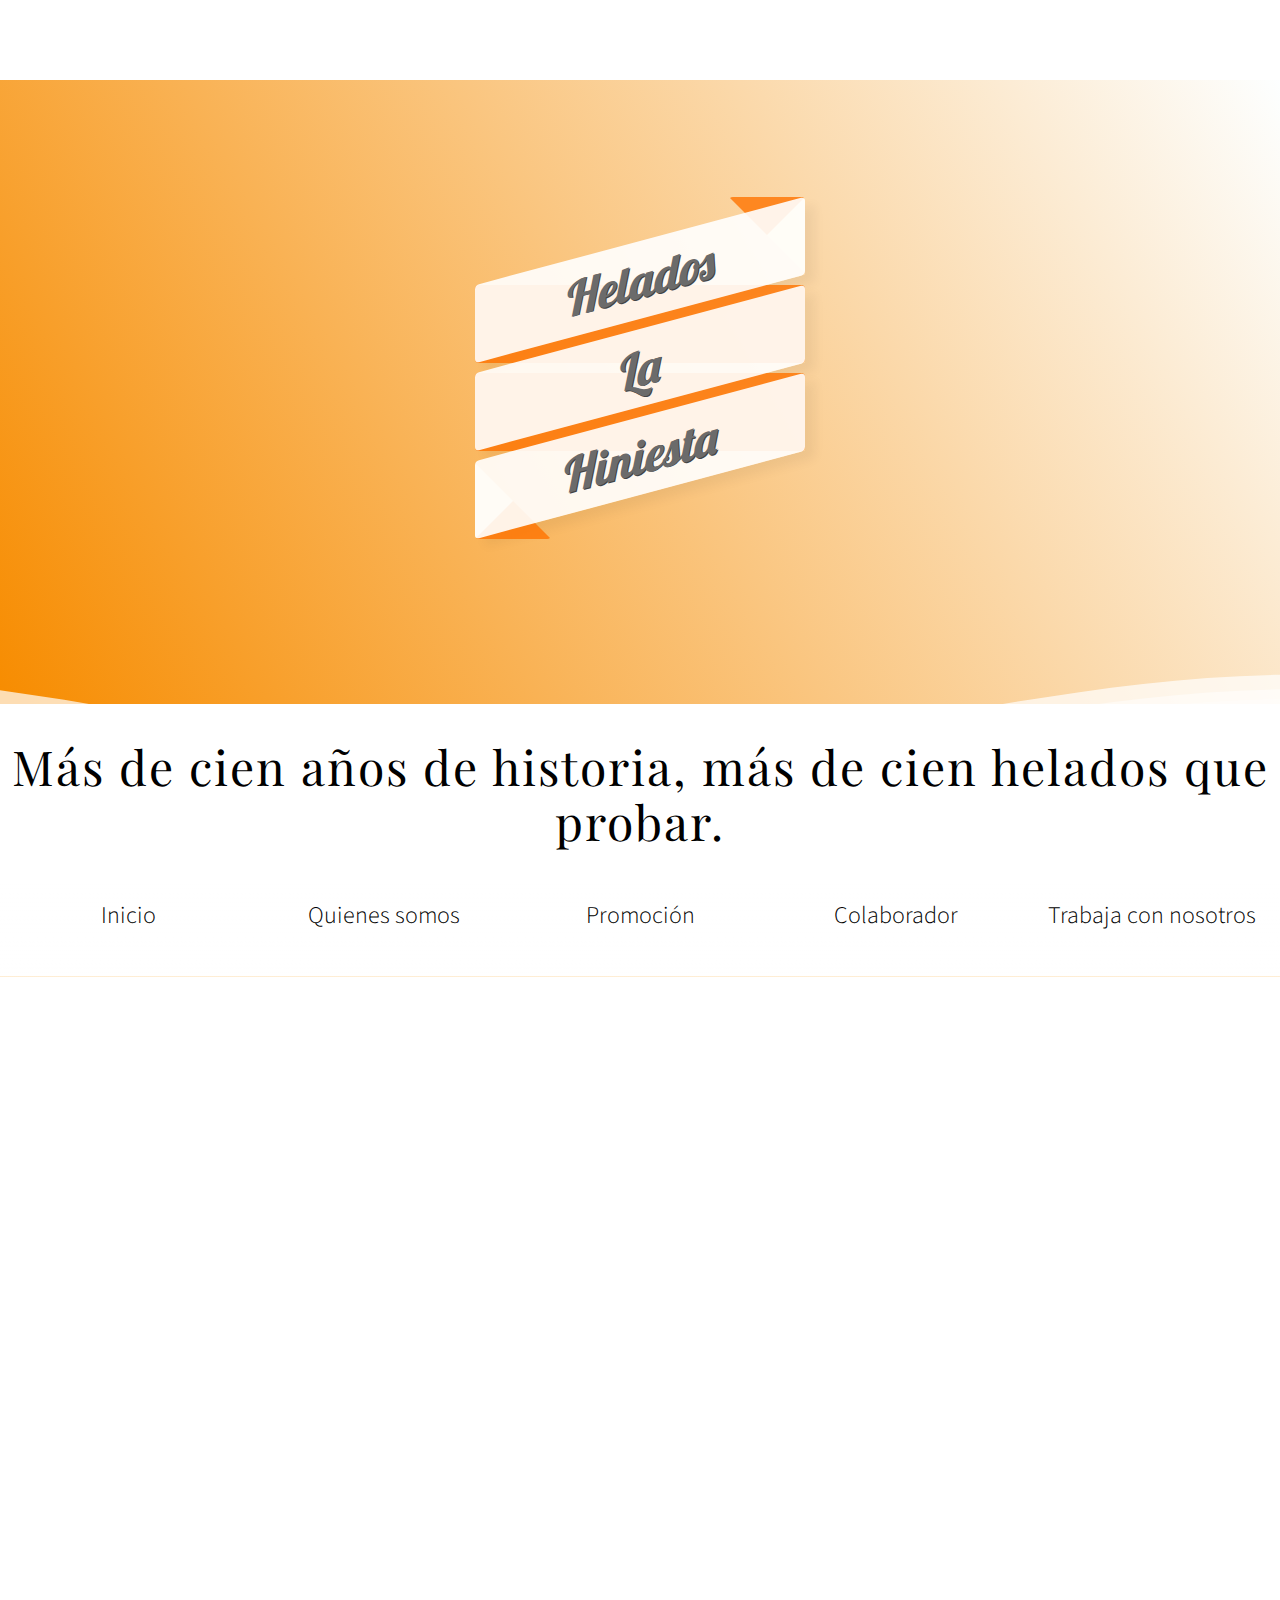
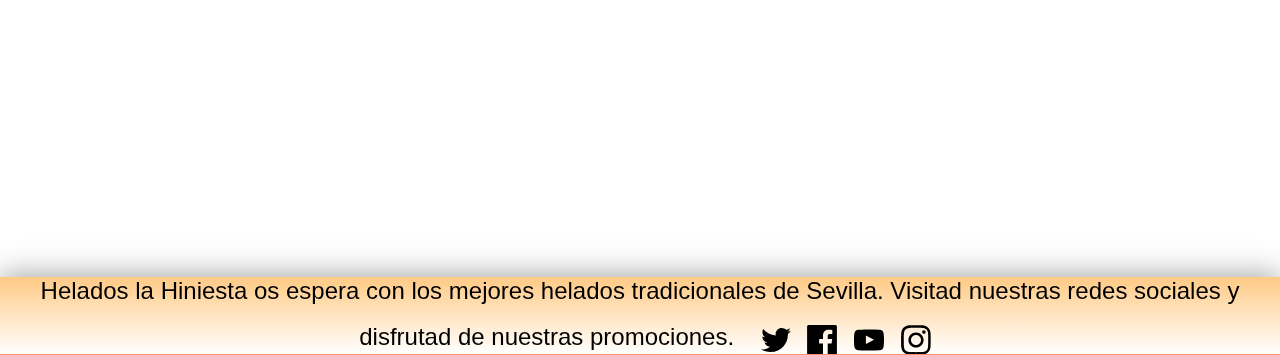
<file: Helados La Hiniesta/index.html>
<!DOCTYPE html>
<html lang="en">
  <head>
    <meta charset="UTF-8" />
    <meta name="viewport" content="width=device-width, initial-scale=1.0" />
    <link rel="stylesheet" href="./styles/index.css" />
    
    <title>Helados La Hiniesta</title>
    <style>
      @import url('https://fonts.googleapis.com/css2?family=Alfa+Slab+One&family=Lobster&family=Montserrat:ital,wght@1,900&family=Oswald:wght@600&display=swap');
      @import url('https://fonts.googleapis.com/css2?family=Montserrat+Alternates:wght@500&display=swap');
simplescrollup__button {
    position: fixed;
    bottom: 3rem;
    right: 3rem;
    transition: 1s all;
    z-index: 10000;
}
.simplescrollup__button--show {
    transform: translateX(0);
}
.simplescrollup__button--hide {
    transform: translateX(100px);
}

    </style>
  </head>

  <body>
    <header>

<!--CSS Waves-->

<div class="header">

  <!--Content before waves-->
  <div class="inner-header flex">
 
  <div class="banner">
    
    <div class="line">
      <span>Helados</span>
    </div>
    <div class="line">
      <span>La</span>
    </div>
    <div class="line">
      <span>Hiniesta</span>
    </div>
  </div>
  </div>
  
  <!--Waves Container-->
  <div>
  <svg class="waves" xmlns="http://www.w3.org/2000/svg" xmlns:xlink="http://www.w3.org/1999/xlink"
  viewBox="0 24 150 28" preserveAspectRatio="none" shape-rendering="auto">
  <defs>
  <path id="gentle-wave" d="M-160 44c30 0 58-18 88-18s 58 18 88 18 58-18 88-18 58 18 88 18 v44h-352z" />
  </defs>
  <g class="parallax">
  <use xlink:href="#gentle-wave" x="48" y="0" fill="rgba(255,255,255,0.7" />
  <use xlink:href="#gentle-wave" x="48" y="3" fill="rgba(255,255,255,0.5)" />
  <use xlink:href="#gentle-wave" x="48" y="5" fill="rgba(255,255,255,0.3)" />
  <use xlink:href="#gentle-wave" x="48" y="7" fill="#fff" />
  </g>
  </svg>
  </div>
  <!--Waves end-->
  
  </div>
  <!--Header ends-->
  
  <!--Content starts-->
  <div class="content flex">
  <h1>Más de cien años de historia, más de cien helados que probar.</h1>
  </div>
  <!--Content ends-->
  
  
      <nav class="links" style="--items: 5">
        <a href="/">Inicio</a>
        <a href="/pages/quienes-somos">Quienes somos</a>
        <a href="/pages/promocion">Promoción</a>
        <a href="https://menorquina.com/" target="_blank">Colaborador</a>
        <a href="/pages/trabaja-con-nosotros">Trabaja con nosotros</a>
        <span class="line"></span>
      </nav>
    </header>

    <section class="strips">
      <article class="strips__strip">
  
        <div class="strip__content">
 
          <h1 class="strip__title" data-name="Ipsum" >Clásicos</h1>
          <div class="strip__inner-text" >
            </p>
          </div>
        </button>
        </div>
      </article>
      <article class="strips__strip">
        <div class="strip__content">
          <h1 class="strip__title" data-name="Ipsum">Polos</h1>
          </div>
        </div>
      </article>
      <article class="strips__strip">
        <div class="strip__content">
          <h1 class="strip__title" data-name="Dolor">Veganos</h1>
          </div>
        </div>
      </article>
      <article class="strips__strip">
        <div class="strip__content">
          <h1 class="strip__title" data-name="Sit">Tartas Delicia</h1>
                    </div>
        </div>
      </article>
      <article class="strips__strip">
        <div class="strip__content">
          <h1 class="strip__title" data-name="Amet">Frutas del Bosque</h1>
              <a href="https://twitter.com/ettrics" target="_blank"><i class="fa fa-twitter"></i></a>
            </p>
          </div>
        </div>
      </article>
      <i class="fa fa-close strip__close"></i>
    </section>
    
    <footer>
      <div class="social-media-links">
        <ul>
          Helados la Hiniesta os espera con los mejores helados tradicionales de Sevilla. Visitad nuestras redes sociales y disfrutad de nuestras promociones.
          <li>
            <!-- twitter -->
            <a href="#">
              <svg
                class="glow"
                xmlns="http://www.w3.org/2000/svg"
                viewBox="0 0 30 30"
              >
                <path
                  class="st0"
                  d="M9.5 27.1c11.2 0 17.4-9.3 17.4-17.4 0-0.3 0-0.5 0-0.8 1.2-0.9 2.2-1.9 3-3.2 -1.1 0.5-2.3 0.8-3.5 1 1.3-0.8 2.2-2 2.7-3.4 -1.2 0.7-2.5 1.2-3.9 1.5 -1.1-1.2-2.7-1.9-4.5-1.9 -3.4 0-6.1 2.7-6.1 6.1 0 0.5 0.1 0.9 0.2 1.4C9.7 10.1 5.2 7.7 2.2 4 1.7 4.9 1.4 6 1.4 7.1c0 2.1 1.1 4 2.7 5.1 -1 0-1.9-0.3-2.8-0.8 0 0 0 0.1 0 0.1 0 3 2.1 5.4 4.9 6 -0.5 0.1-1.1 0.2-1.6 0.2 -0.4 0-0.8 0-1.1-0.1 0.8 2.4 3 4.2 5.7 4.2 -2.1 1.6-4.7 2.6-7.6 2.6 -0.5 0-1 0-1.5-0.1C2.8 26.1 6 27.1 9.5 27.1"
                />
              </svg>
              <svg xmlns="http://www.w3.org/2000/svg" viewBox="0 0 30 30">
                <path
                  class="st0"
                  d="M9.5 27.1c11.2 0 17.4-9.3 17.4-17.4 0-0.3 0-0.5 0-0.8 1.2-0.9 2.2-1.9 3-3.2 -1.1 0.5-2.3 0.8-3.5 1 1.3-0.8 2.2-2 2.7-3.4 -1.2 0.7-2.5 1.2-3.9 1.5 -1.1-1.2-2.7-1.9-4.5-1.9 -3.4 0-6.1 2.7-6.1 6.1 0 0.5 0.1 0.9 0.2 1.4C9.7 10.1 5.2 7.7 2.2 4 1.7 4.9 1.4 6 1.4 7.1c0 2.1 1.1 4 2.7 5.1 -1 0-1.9-0.3-2.8-0.8 0 0 0 0.1 0 0.1 0 3 2.1 5.4 4.9 6 -0.5 0.1-1.1 0.2-1.6 0.2 -0.4 0-0.8 0-1.1-0.1 0.8 2.4 3 4.2 5.7 4.2 -2.1 1.6-4.7 2.6-7.6 2.6 -0.5 0-1 0-1.5-0.1C2.8 26.1 6 27.1 9.5 27.1"
                />
              </svg>
            </a>
          </li>
          <li>
            <!-- facebook -->
            <a href="#">
              <svg
                class="glow"
                xmlns="http://www.w3.org/2000/svg"
                viewBox="0 0 30 30"
              >
                <path
                  class="st0"
                  d="M28.3 0.1H1.7c-0.9 0-1.6 0.7-1.6 1.6v26.5c0 0.9 0.7 1.6 1.6 1.6H16V18.4h-3.9v-4.5H16v-3.3c0-3.9 2.4-5.9 5.8-5.9 1.6 0 3.1 0.1 3.5 0.2v4l-2.4 0c-1.9 0-2.2 0.9-2.2 2.2v2.9h4.5l-0.6 4.5h-3.9v11.5h7.6c0.9 0 1.6-0.7 1.6-1.6V1.7C29.9 0.8 29.2 0.1 28.3 0.1z"
                />
              </svg>
              <svg xmlns="http://www.w3.org/2000/svg" viewBox="0 0 30 30">
                <path
                  class="st0"
                  d="M28.3 0.1H1.7c-0.9 0-1.6 0.7-1.6 1.6v26.5c0 0.9 0.7 1.6 1.6 1.6H16V18.4h-3.9v-4.5H16v-3.3c0-3.9 2.4-5.9 5.8-5.9 1.6 0 3.1 0.1 3.5 0.2v4l-2.4 0c-1.9 0-2.2 0.9-2.2 2.2v2.9h4.5l-0.6 4.5h-3.9v11.5h7.6c0.9 0 1.6-0.7 1.6-1.6V1.7C29.9 0.8 29.2 0.1 28.3 0.1z"
                />
              </svg>
            </a>
          </li>
          <li>
            <!-- youtube -->
            <a href="#">
              <svg
                class="glow"
                xmlns="http://www.w3.org/2000/svg"
                viewBox="0 0 30 30"
              >
                <path
                  class="st0"
                  d="M29.7 9c0 0-0.3-2.1-1.2-3 -1.1-1.2-2.4-1.2-3-1.3C21.3 4.5 15 4.5 15 4.5h0c0 0-6.3 0-10.5 0.3C3.9 4.8 2.6 4.8 1.5 6 0.6 6.9 0.3 9 0.3 9S0 11.4 0 13.9v2.3C0 18.6 0.3 21 0.3 21s0.3 2.1 1.2 3c1.1 1.2 2.6 1.2 3.3 1.3C7.2 25.5 15 25.6 15 25.6s6.3 0 10.5-0.3c0.6-0.1 1.9-0.1 3-1.3 0.9-0.9 1.2-3 1.2-3s0.3-2.4 0.3-4.9v-2.3C30 11.4 29.7 9 29.7 9zM11.9 18.9l0-8.4 8.1 4.2L11.9 18.9z"
                />
              </svg>
              <svg xmlns="http://www.w3.org/2000/svg" viewBox="0 0 30 30">
                <path
                  class="st0"
                  d="M29.7 9c0 0-0.3-2.1-1.2-3 -1.1-1.2-2.4-1.2-3-1.3C21.3 4.5 15 4.5 15 4.5h0c0 0-6.3 0-10.5 0.3C3.9 4.8 2.6 4.8 1.5 6 0.6 6.9 0.3 9 0.3 9S0 11.4 0 13.9v2.3C0 18.6 0.3 21 0.3 21s0.3 2.1 1.2 3c1.1 1.2 2.6 1.2 3.3 1.3C7.2 25.5 15 25.6 15 25.6s6.3 0 10.5-0.3c0.6-0.1 1.9-0.1 3-1.3 0.9-0.9 1.2-3 1.2-3s0.3-2.4 0.3-4.9v-2.3C30 11.4 29.7 9 29.7 9zM11.9 18.9l0-8.4 8.1 4.2L11.9 18.9z"
                />
              </svg>
            </a>
          </li>
          <li>
            <!-- instagram -->
            <a href="#">
              <svg
                class="glow"
                xmlns="http://www.w3.org/2000/svg"
                viewBox="0 0 30 30"
              >
                <path
                  class="st0"
                  d="M15 2.8c4 0 4.4 0 6 0.1 1.4 0.1 2.2 0.3 2.8 0.5 0.7 0.3 1.2 0.6 1.7 1.1 0.5 0.5 0.8 1 1.1 1.7C26.8 6.8 27 7.6 27.1 9c0.1 1.6 0.1 2 0.1 6s0 4.4-0.1 6c-0.1 1.4-0.3 2.2-0.5 2.8 -0.3 0.7-0.6 1.2-1.1 1.7 -0.5 0.5-1 0.8-1.7 1.1 -0.5 0.2-1.3 0.4-2.8 0.5 -1.6 0.1-2 0.1-6 0.1s-4.4 0-6-0.1c-1.4-0.1-2.2-0.3-2.8-0.5 -0.7-0.3-1.2-0.6-1.7-1.1 -0.5-0.5-0.8-1-1.1-1.7C3.2 23.2 3 22.4 2.9 21c-0.1-1.6-0.1-2-0.1-6s0-4.4 0.1-6C3 7.6 3.2 6.8 3.4 6.2 3.7 5.5 4 5.1 4.5 4.5c0.5-0.5 1-0.8 1.7-1.1C6.8 3.2 7.6 3 9 2.9 10.6 2.8 11 2.8 15 2.8M15 0.2c-4 0-4.5 0-6.1 0.1C7.3 0.3 6.2 0.6 5.3 0.9c-1 0.4-1.8 0.9-2.6 1.7C1.8 3.5 1.3 4.3 0.9 5.3c-0.4 0.9-0.6 2-0.7 3.6C0.2 10.5 0.1 11 0.1 15c0 4 0 4.5 0.1 6.1 0.1 1.6 0.3 2.7 0.7 3.6 0.4 1 0.9 1.8 1.7 2.6 0.8 0.8 1.7 1.3 2.6 1.7 0.9 0.4 2 0.6 3.6 0.7 1.6 0.1 2.1 0.1 6.1 0.1s4.5 0 6.1-0.1c1.6-0.1 2.7-0.3 3.6-0.7 1-0.4 1.8-0.9 2.6-1.7 0.8-0.8 1.3-1.7 1.7-2.6 0.4-0.9 0.6-2 0.7-3.6 0.1-1.6 0.1-2.1 0.1-6.1s0-4.5-0.1-6.1c-0.1-1.6-0.3-2.7-0.7-3.6 -0.4-1-0.9-1.8-1.7-2.6 -0.8-0.8-1.7-1.3-2.6-1.7 -0.9-0.4-2-0.6-3.6-0.7C19.5 0.2 19 0.2 15 0.2L15 0.2z"
                />
                <path
                  class="st0"
                  d="M15 7.4c-4.2 0-7.6 3.4-7.6 7.6s3.4 7.6 7.6 7.6 7.6-3.4 7.6-7.6S19.2 7.4 15 7.4zM15 20c-2.7 0-5-2.2-5-5s2.2-5 5-5c2.7 0 5 2.2 5 5S17.7 20 15 20z"
                />
                <circle class="st0" cx="22.9" cy="7.1" r="1.8" />
              </svg>
              <svg xmlns="http://www.w3.org/2000/svg" viewBox="0 0 30 30">
                <path
                  class="st0"
                  d="M15 2.8c4 0 4.4 0 6 0.1 1.4 0.1 2.2 0.3 2.8 0.5 0.7 0.3 1.2 0.6 1.7 1.1 0.5 0.5 0.8 1 1.1 1.7C26.8 6.8 27 7.6 27.1 9c0.1 1.6 0.1 2 0.1 6s0 4.4-0.1 6c-0.1 1.4-0.3 2.2-0.5 2.8 -0.3 0.7-0.6 1.2-1.1 1.7 -0.5 0.5-1 0.8-1.7 1.1 -0.5 0.2-1.3 0.4-2.8 0.5 -1.6 0.1-2 0.1-6 0.1s-4.4 0-6-0.1c-1.4-0.1-2.2-0.3-2.8-0.5 -0.7-0.3-1.2-0.6-1.7-1.1 -0.5-0.5-0.8-1-1.1-1.7C3.2 23.2 3 22.4 2.9 21c-0.1-1.6-0.1-2-0.1-6s0-4.4 0.1-6C3 7.6 3.2 6.8 3.4 6.2 3.7 5.5 4 5.1 4.5 4.5c0.5-0.5 1-0.8 1.7-1.1C6.8 3.2 7.6 3 9 2.9 10.6 2.8 11 2.8 15 2.8M15 0.2c-4 0-4.5 0-6.1 0.1C7.3 0.3 6.2 0.6 5.3 0.9c-1 0.4-1.8 0.9-2.6 1.7C1.8 3.5 1.3 4.3 0.9 5.3c-0.4 0.9-0.6 2-0.7 3.6C0.2 10.5 0.1 11 0.1 15c0 4 0 4.5 0.1 6.1 0.1 1.6 0.3 2.7 0.7 3.6 0.4 1 0.9 1.8 1.7 2.6 0.8 0.8 1.7 1.3 2.6 1.7 0.9 0.4 2 0.6 3.6 0.7 1.6 0.1 2.1 0.1 6.1 0.1s4.5 0 6.1-0.1c1.6-0.1 2.7-0.3 3.6-0.7 1-0.4 1.8-0.9 2.6-1.7 0.8-0.8 1.3-1.7 1.7-2.6 0.4-0.9 0.6-2 0.7-3.6 0.1-1.6 0.1-2.1 0.1-6.1s0-4.5-0.1-6.1c-0.1-1.6-0.3-2.7-0.7-3.6 -0.4-1-0.9-1.8-1.7-2.6 -0.8-0.8-1.7-1.3-2.6-1.7 -0.9-0.4-2-0.6-3.6-0.7C19.5 0.2 19 0.2 15 0.2L15 0.2z"
                />
                <path
                  class="st0"
                  d="M15 7.4c-4.2 0-7.6 3.4-7.6 7.6s3.4 7.6 7.6 7.6 7.6-3.4 7.6-7.6S19.2 7.4 15 7.4zM15 20c-2.7 0-5-2.2-5-5s2.2-5 5-5c2.7 0 5 2.2 5 5S17.7 20 15 20z"
                />
                <circle class="st0" cx="22.9" cy="7.1" r="1.8" />
              </svg>
            </a>
          </li>
        </ul>
      </div>
    </footer>
    <script src="./scripts/index.js" type="module"></script>
  </body>
</html>
</file>
<file: Helados La Hiniesta/styles/index.css>
@import './normalize.css';
@import './global.css';
@import './header.css';
@import './home.css';
@import './footer.css';
@import './quienes-somos.css';
@import './trabaja-con-nosotros.css';
@import './promocion.css';
@import './refrescos-naturales.css';
@import './descuento-helados.css';




* {
	 box-sizing: border-box;
}
 .strips {
	 min-height: 100vh;
	 text-align: center;
	 overflow: hidden;
	 color: white;
}
 .strips__strip {
	 will-change: width, left, z-index, height;
	 position: absolute;
	 width: 20%;
	 min-height: 100vh;
	 overflow: hidden;
	 cursor: pointer;
	 transition: all 0.6s cubic-bezier(0.23, 1, 0.32, 1);
}
 .strips__strip:nth-child(1) {
	 left: 0;
}
 .strips__strip:nth-child(2) {
	 left: 20vw;
}
 .strips__strip:nth-child(3) {
	 left: 40vw;
}
 .strips__strip:nth-child(4) {
	 left: 60vw;
}
 .strips__strip:nth-child(5) {
	 left: 80vw;
}
 .strips__strip:nth-child(1) .strip__content {
	 background: #244f75;
	 transform: translate3d(-100%, 0, 0);
	 animation-name: strip1;
	 animation-delay: 0.1s;
	 
}
 .strips__strip:nth-child(2) .strip__content {
	 background: #60bfbf;
	 transform: translate3d(0, 100%, 0);
	 animation-name: strip2;
	 animation-delay: 0.2s;
}
 .strips__strip:nth-child(3) .strip__content {
	 background: #8c4b7e;
	 transform: translate3d(0, -100%, 0);
	 animation-name: strip3;
	 animation-delay: 0.3s;
}
 .strips__strip:nth-child(4) .strip__content {
	 background: #f8bb44;
	 transform: translate3d(0, 100%, 0);
	 animation-name: strip4;
	 animation-delay: 0.4s;
}
 .strips__strip:nth-child(5) .strip__content {
	 background: #f24b4b;
	 transform: translate3d(100%, 0, 0);
	 animation-name: strip5;
	 animation-delay: 0.5s;
}
 @media screen and (max-width: 760px) {
	 .strips__strip {
		 min-height: 20vh;
	}
	 .strips__strip:nth-child(1) {
		 top: 0;
		 left: 0;
		 width: 100%;
	}
	 .strips__strip:nth-child(2) {
		 top: 20vh;
		 left: 0;
		 width: 100%;
	}
	 .strips__strip:nth-child(3) {
		 top: 40vh;
		 left: 0;
		 width: 100%;
	}
	 .strips__strip:nth-child(4) {
		 top: 60vh;
		 left: 0;
		 width: 100%;
	}
	 .strips__strip:nth-child(5) {
		 top: 80vh;
		 left: 0;
		 width: 100%;
	}
}
 .strips .strip__content {
	 animation-duration: 1s;
	 animation-timing-function: cubic-bezier(0.23, 1, 0.32, 1);
	 animation-fill-mode: both;
	 display: flex;
	 align-items: center;
	 justify-content: center;
	 position: absolute;
	 top: 0;
	 left: 0;
	 width: 100%;
	 height: 100%;
	 text-decoration: none;
}
 .strips .strip__content:hover:before {
	 transform: skew(-30deg) scale(3) translate(0, 0);
	 opacity: 0.1;
}
 .strips .strip__content:before {
	 content: "";
	 position: absolute;
	 z-index: 1;
	 top: 0;
	 left: 0;
	 width: 100%;
	 height: 100%;
	 background: white;
	 opacity: 0.05;
	 transform-origin: center center;
	 transform: skew(-30deg) scaleY(1) translate(0, 0);
	 transition: all 0.6s cubic-bezier(0.23, 1, 0.32, 1);
}
 .strips .strip__inner-text {
	 will-change: transform, opacity;
	 position: absolute;
	 z-index: 5;
	 top: 50%;
	 left: 50%;
	 width: 70%;
	 transform: translate(-50%, -50%) scale(0.5);
	 opacity: 0;
	 transition: all 0.6s cubic-bezier(0.23, 1, 0.32, 1);
}
 .strips__strip--expanded {
	 width: 100%;
	 top: 0 !important;
	 left: 0 !important;
	 z-index: 3;
	 cursor: default;
}
 @media screen and (max-width: 760px) {
	 .strips__strip--expanded {
		 min-height: 100vh;
	}
}
 .strips__strip--expanded .strip__content:hover:before {
	 transform: skew(-30deg) scale(1) translate(0, 0);
	 opacity: 0.05;
}
 .strips__strip--expanded .strip__title {
	 opacity: 0;
}
 .strips__strip--expanded .strip__inner-text {
	 opacity: 1;
	 transform: translate(-50%, -50%) scale(1);
}
 .strip__title {
	 display: block;
	 margin: 0;
	 position: relative;
	 z-index: 2;
	 width: 100%;
	 font-size: 3.5vw;
	 color: white;
	 transition: all 0.6s cubic-bezier(0.23, 1, 0.32, 1);
}
 @media screen and (max-width: 760px) {
	 .strip__title {
		 font-size: 28px;
	}
}
 .strip__close {
	 position: absolute;
	 right: 3vw;
	 top: 3vw;
	 opacity: 0;
	 z-index: 10;
	 transition: all 0.6s cubic-bezier(0.23, 1, 0.32, 1);
	 cursor: pointer;
	 transition-delay: 0.5s;
}
 .strip__close--show {
	 opacity: 1;
}
 @keyframes strip1 {
	 0% {
		 transform: translate3d(-100%, 0, 0);
	}
	 100% {
		 transform: translate3d(0, 0, 0);
	}
}
 @keyframes strip2 {
	 0% {
		 transform: translate3d(0, 100%, 0);
	}
	 100% {
		 transform: translate3d(0, 0, 0);
	}
}
 @keyframes strip3 {
	 0% {
		 transform: translate3d(0, -100%, 0);
	}
	 100% {
		 transform: translate3d(0, 0, 0);
	}
}
 @keyframes strip4 {
	 0% {
		 transform: translate3d(0, 100%, 0);
	}
	 100% {
		 transform: translate3d(0, 0, 0);
	}
}
 @keyframes strip5 {
	 0% {
		 transform: translate3d(100%, 0, 0);
	}
	 100% {
		 transform: translate3d(0, 0, 0);
	}
}
</file>
